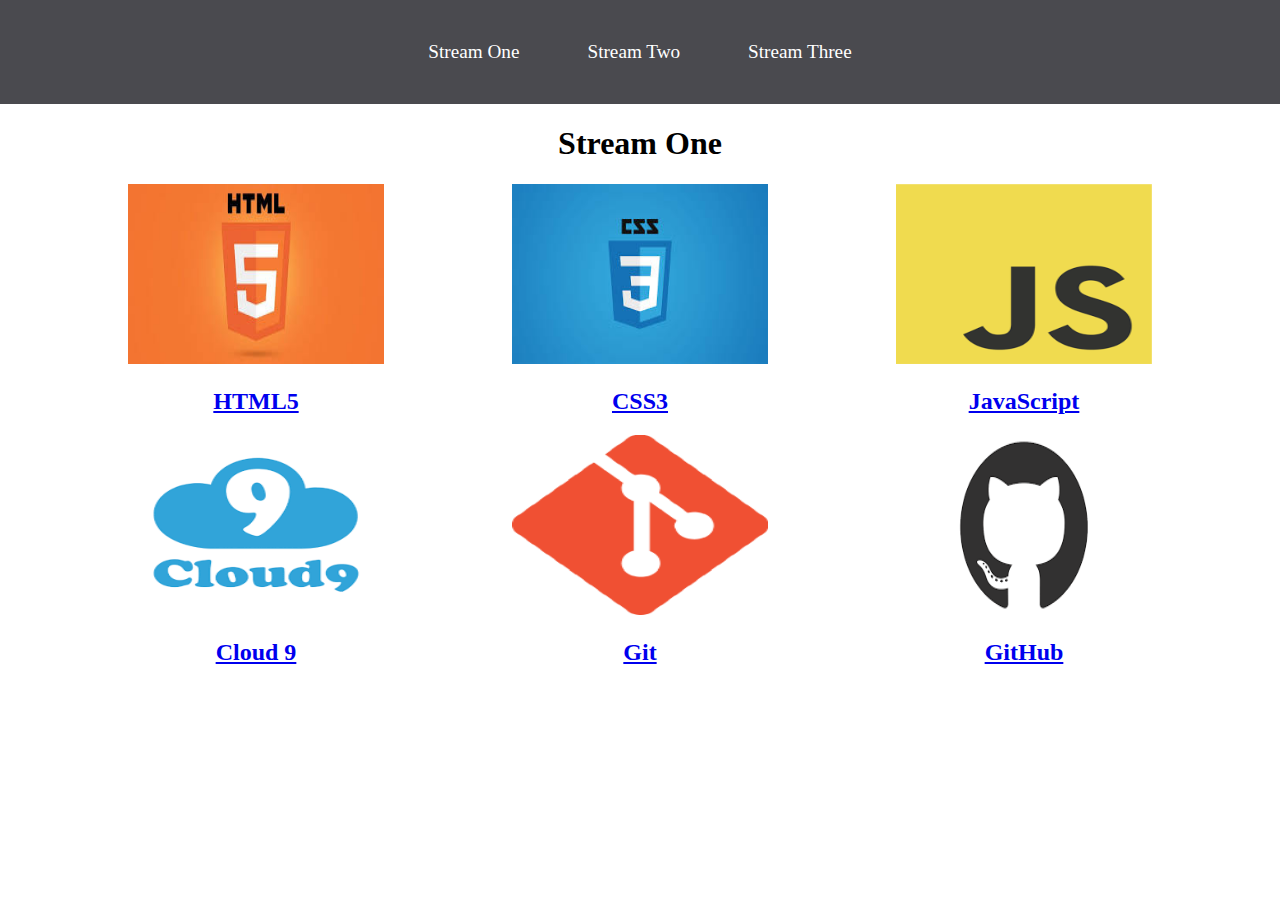
<file: index.html>
<!DOCTYPE html>
<html lang="en">
<head>
    <meta charset="UTF-8">
    <meta name="viewport" content="width=device-width, initial-scale=1.0">
    <title>Hello World</title>
    <link rel="stylesheet" href="css/style.css">
</head>
<body>
  <nav>
    <ul>
        <li><a href="index.html">Stream One</a></li>
        <li><a href="stream-two.html">Stream Two</a></li>
        <li><a href="stream-three.html">Stream Three</a></li>
    </ul>
  </nav>
  <h1>Stream One</h1>
    <div class="card">
        <a href="https://en.wikipedia.org/wiki/HTML5" target="_blank">
            <img src="[data-uri]" alt="HTML5">
            <h2>HTML5</h2>
        </a>
    </div>

    <div class="card">
        <a href="https://en.wikipedia.org/wiki/CSS">
            <img src="[data-uri]" alt="CSS3">
            <h2>CSS3</h2>
        </a>
    
    </div>

     <div class="card">
        <a href="https://en.wikipedia.org/wiki/JavaScript">
            <img src="[data-uri]" alt="JavaScript">
            <h2>JavaScript</h2>
        </a>
    
    </div>

    <div class="card">
        <a href="https://en.wikipedia.org/wiki/Cloud9">
            <img src="[data-uri]" alt="Cloud 9">
            <h2>Cloud 9</h2>
        </a>
    </div>

    <div class="card">
        <a href="https://en.wikipedia.org/wiki/Git">
            <img src="[data-uri]" alt="Git">
            <h2>Git</h2>
        </a>
    </div>

    <div class="card">
        <a href="https://en.wikipedia.org/wiki/GitHub">
            <img src="[data-uri]" alt="GitHub">
            <h2>GitHub</h2>
        </a>
    </div>

    

</body>
</html>
</file>
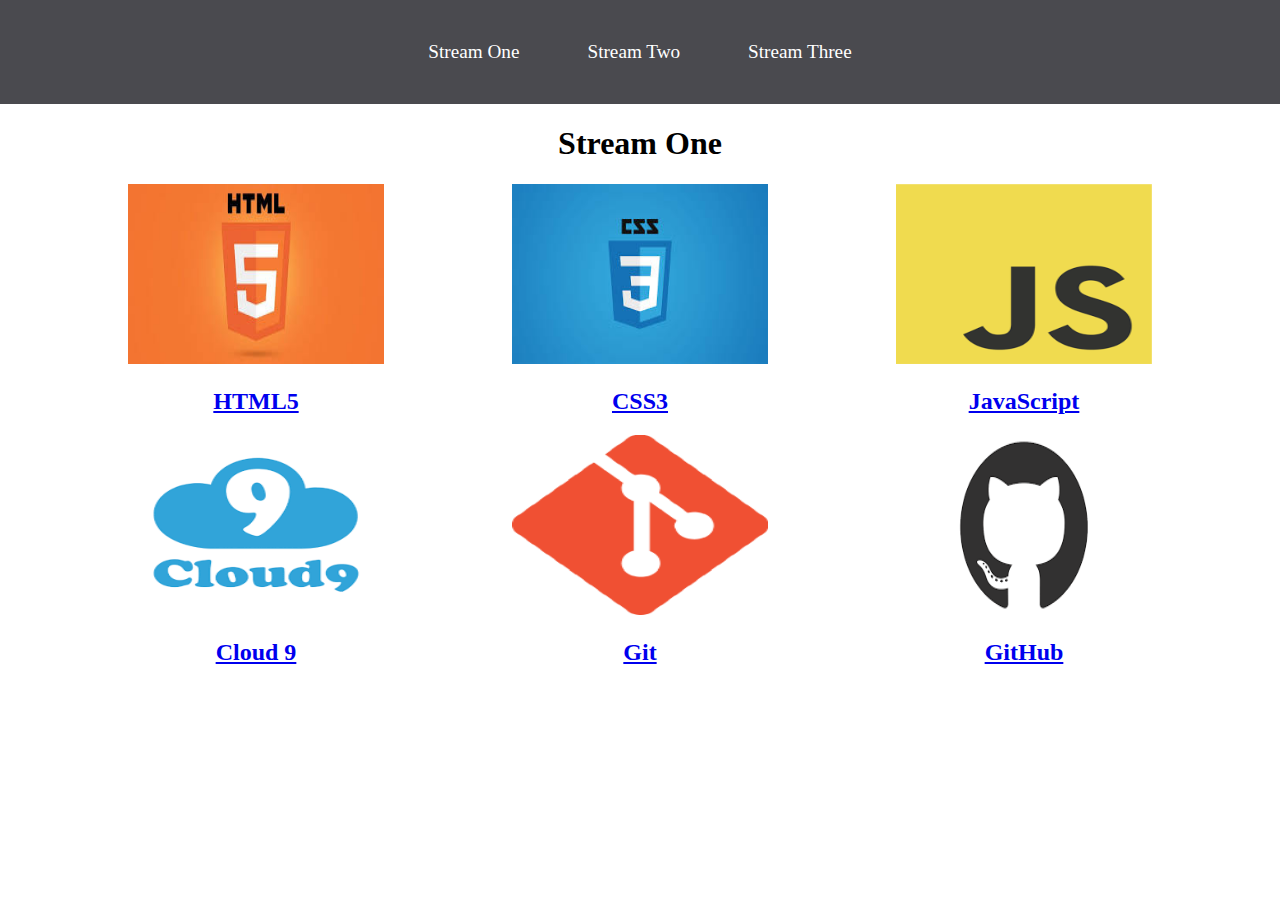
<file: stream-one.html>
<!DOCTYPE html>
<html lang="en">
<head>
    <meta charset="UTF-8">
    <meta name="viewport" content="width=device-width, initial-scale=1.0">
    <title>Hello World</title>
    <link rel="stylesheet" href="css/style.css">
</head>
<body>
  <nav>
    <ul>
        <li><a href="stream-one.html">Stream One</a></li>
        <li><a href="stream-two.html">Stream Two</a></li>
        <li><a href="stream-three.html">Stream Three</a></li>
    </ul>
  </nav>
  <h1>Stream One</h1>
    <div class="card">
        <a href="https://en.wikipedia.org/wiki/HTML5" target="_blank">
            <img src="[data-uri]" alt="HTML5">
            <h2>HTML5</h2>
        </a>
    </div>

    <div class="card">
        <a href="https://en.wikipedia.org/wiki/CSS">
            <img src="[data-uri]" alt="CSS3">
            <h2>CSS3</h2>
        </a>
    
    </div>

     <div class="card">
        <a href="https://en.wikipedia.org/wiki/JavaScript">
            <img src="[data-uri]" alt="JavaScript">
            <h2>JavaScript</h2>
        </a>
    
    </div>

    <div class="card">
        <a href="https://en.wikipedia.org/wiki/Cloud9">
            <img src="[data-uri]" alt="Cloud 9">
            <h2>Cloud 9</h2>
        </a>
    </div>

    <div class="card">
        <a href="https://en.wikipedia.org/wiki/Git">
            <img src="[data-uri]" alt="Git">
            <h2>Git</h2>
        </a>
    </div>

    <div class="card">
        <a href="https://en.wikipedia.org/wiki/GitHub">
            <img src="[data-uri]" alt="GitHub">
            <h2>GitHub</h2>
        </a>
    </div>

    

</body>
</html>
</file>
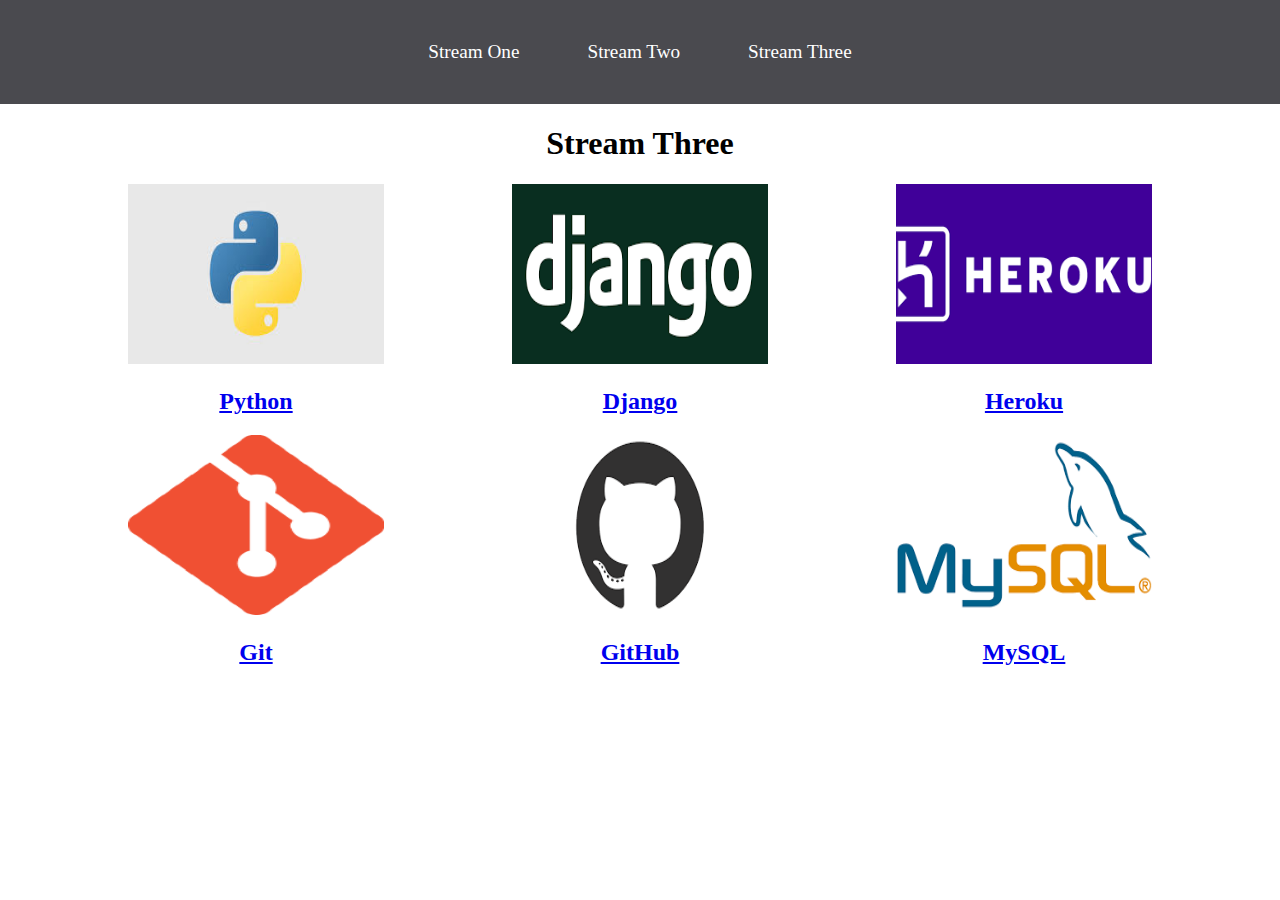
<file: stream-three.html>
<!DOCTYPE html>
<html lang="en">
<head>
    <meta charset="UTF-8">
    <meta name="viewport" content="width=device-width, initial-scale=1.0">
    <title>Hello World</title>
    <link rel="stylesheet" href="css/style.css">
</head>
<body>
  <nav>
    <ul>
        <li><a href="stream-one.html">Stream One</a></li>
        <li><a href="stream-two.html">Stream Two</a></li>
        <li><a href="stream-three.html">Stream Three</a></li>
    </ul>
  </nav>
  <h1>Stream Three</h1>
    <div class="card">
        <a href="https://en.wikipedia.org/wiki/Python_(programming_language)">
            <img src="[data-uri]" alt="Python">
            <h2>Python</h2>
        </a>
    </div>

    <div class="card">
        <a href="https://en.wikipedia.org/wiki/Django_(web_framework)">
            <img src="[data-uri]" alt="Django">
            <h2>Django</h2>
        </a>
    </div>

    <div class="card">
        <a href="https://en.wikipedia.org/wiki/Heroku">
            <img src="[data-uri]" alt="Heroku">
            <h2>Heroku</h2>
        </a>
    </div>


    <div class="card">
        <a href="https://en.wikipedia.org/wiki/Git">
            <img src="[data-uri]" alt="Git">
            <h2>Git</h2>
        </a>
    </div>

    <div class="card">
        <a href="https://en.wikipedia.org/wiki/GitHub">
            <img src="[data-uri]" alt="GitHub">
            <h2>GitHub</h2>
        </a>
    </div>

    <div class="card">
        <a href="https://en.wikipedia.org/wiki/MySQL">
            <img src="[data-uri]" alt="MySQL">
            <h2>MySQL</h2>
        </a>
    </div>
</body>
</html>
</file>
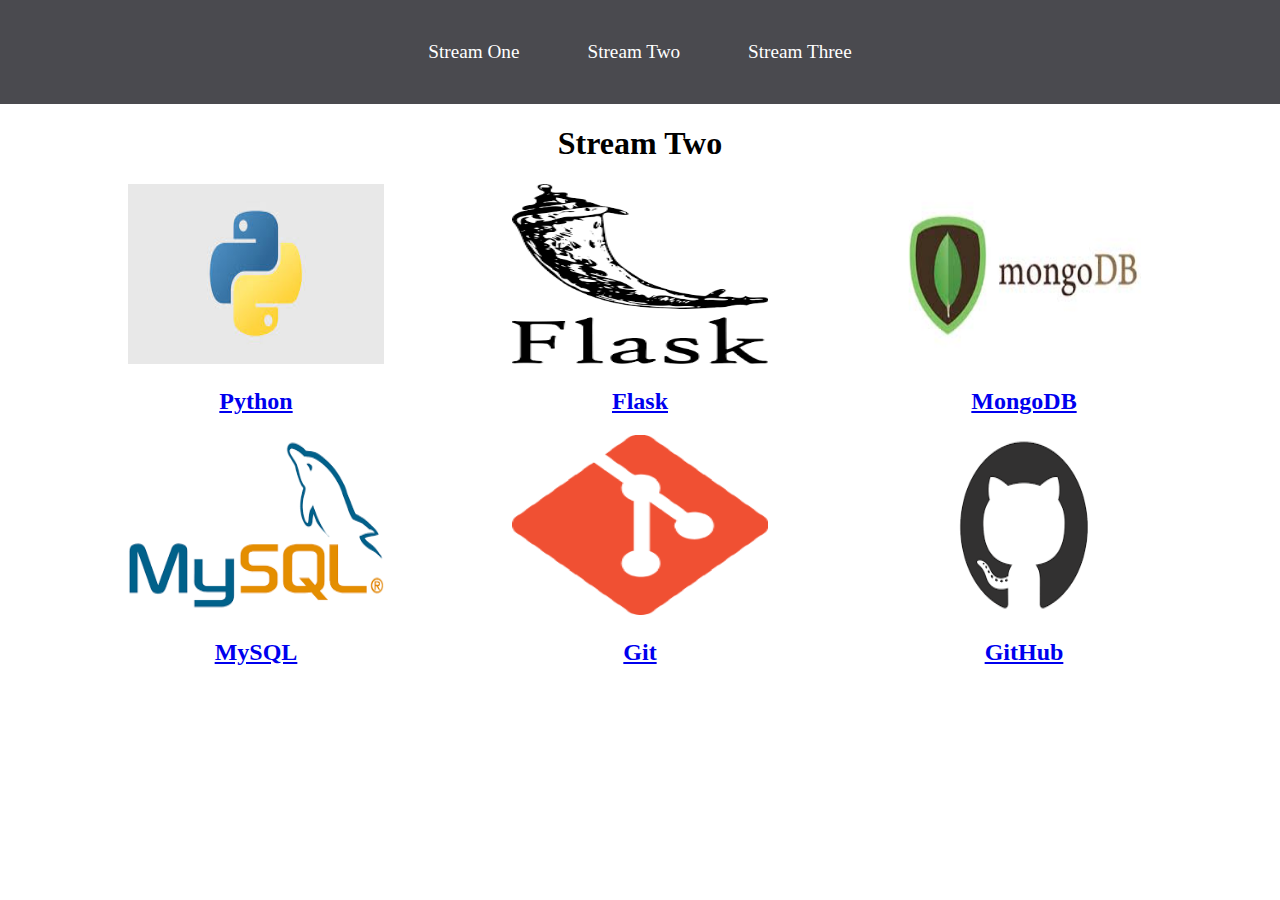
<file: stream-two.html>
<!DOCTYPE html>
<html lang="en">
<head>
    <meta charset="UTF-8">
    <meta name="viewport" content="width=device-width, initial-scale=1.0">
    <title>Hello World</title>
    <link rel="stylesheet" href="css/style.css">
</head>
<body>
  <nav>
    <ul>
        <li><a href="stream-one.html">Stream One</a></li>
        <li><a href="stream-two.html">Stream Two</a></li>
        <li><a href="stream-three.html">Stream Three</a></li>
    </ul>
  </nav>
  <h1>Stream Two</h1>
    <div class="card">
        <a href="https://en.wikipedia.org/wiki/Python_(programming_language)">
            <img src="[data-uri]" alt="Python">
            <h2>Python</h2>
        </a>
    </div>

    <div class="card">
        <a href="https://en.wikipedia.org/wiki/Flask_(web_framework)">
            <img src="[data-uri]" alt="Flask">
            <h2>Flask</h2>
        </a>
    </div>

    <div class="card">
        <a href="https://en.wikipedia.org/wiki/MongoDB">
            <img src="[data-uri]" alt="MongoDB">
            <h2>MongoDB</h2>
        </a>
    </div>

    <div class="card">
        <a href="https://en.wikipedia.org/wiki/MySQL">
            <img src="[data-uri]" alt="MySQL">
            <h2>MySQL</h2>
        </a>
    </div>

    <div class="card">
        <a href="https://en.wikipedia.org/wiki/Git">
            <img src="[data-uri]" alt="Git">
            <h2>Git</h2>
        </a>
    </div>

    <div class="card">
        <a href="https://en.wikipedia.org/wiki/GitHub">
            <img src="[data-uri]" alt="GitHub">
            <h2>GitHub</h2>
        </a>
    </div>

</body>
</html>
</file>
<file: css/style.css>
body{
    font-family:"Oswald", "sans-serif";
    border:0;
    padding:0;
    margin:0;
}

nav ul{
    list-style:none;
    background-color:#4a4a4f;
    text-align:center;
    margin:0;
    padding:0;
}

nav li{
    font-size:1.2em;
    line-height:40px;
    height:40px;
    display:inline-block;
    margin:2.5%
}

nav a{
    text-decoration: none;
    color:#fff;
    display:block;
}

nav a:hover{
    background-color:#fff;
    color: #4a4a4f;
}

.card{
    float:left;
    width:20%;
    margin-left:10%;
}

.card a{
    text-align:center;
}

img{
    width:100%;
    height:180px;
}

h1{
    text-align:center;
}
</file>
